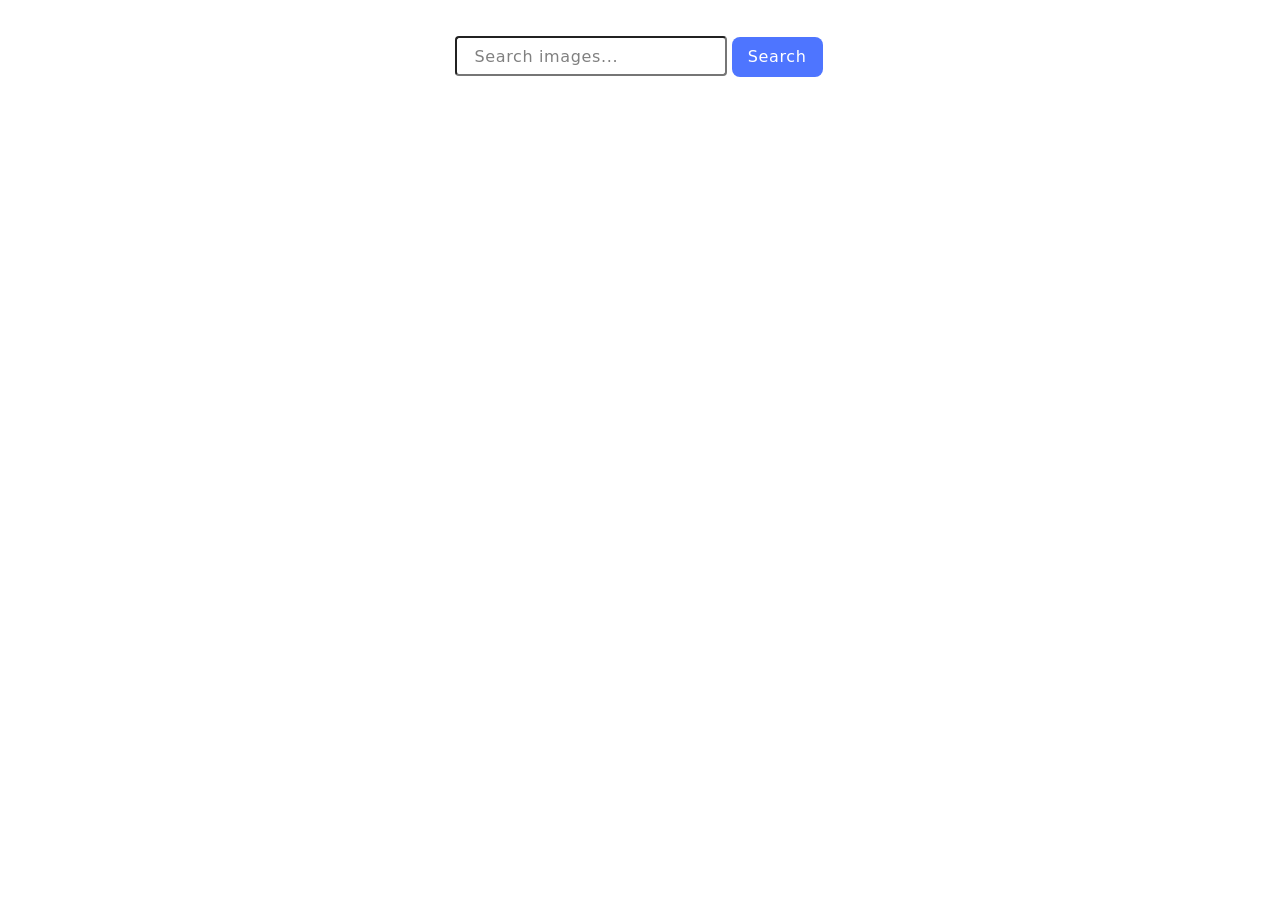
<file: src/index.html>
<!DOCTYPE html>
<html lang="en">
  <head>
    <meta charset="UTF-8" />
    <link rel="icon" type="image/svg+xml" href="/favicon.svg" />
    <meta name="viewport" content="width=device-width, initial-scale=1.0" />
    <title>GOIT-JS-HW-11</title>
    <link rel="stylesheet" href="https://cdnjs.cloudflare.com/ajax/libs/modern-normalize/2.0.0/modern-normalize.min.css">
    <link rel="stylesheet" href="./css/styles.css" />
  </head>
  <body>
    <section class="section-search">
      <div class="container">
       <form class="search-form js-search-form">
          <div class="search">
            <input type="text" class="input"   name="searchKeyword" placeholder="Search images..." id="datetime-picker" />
            <button type="submit" class="startBtn">Search</button>
          </div>
        </form>
      </div>
      <div class="cont-loader container js-loader is-hidden">
        <span class="loader"></span>
        <p class="loader-text">Loading image, please wait...</p>
      </div>
    </section>
    <div class="container"><ul class="list js-gallery"></ul></div>
    <script type="module" src="./main.js"></script>
  </body>
  </html>
</file>
<file: src/css/styles.css>
/**
  |============================
  | include css partials with
  | default @import url()
  |============================
*/
@import url('./pixabay.css');
@import url('./loader.css');

:root {
  font-family: Inter, Avenir, Helvetica, Arial, sans-serif;
  font-size: 16px;
  line-height: 24px;
  font-weight: 400;

  color: #242424;
  background-color: ffffff;

  font-synthesis: none;
  text-rendering: optimizeLegibility;
  -webkit-font-smoothing: antialiased;
  -moz-osx-font-smoothing: grayscale;
  -webkit-text-size-adjust: 100%;
}
/* .markup-info{
  display: flex;
  flex-wrap: wrap
}
.item-list{
  display: flex;
  flex-wrap:
} */
img {
  display: block;
  max-width: 100%;
  height: auto;
}
.container{
  padding-top: 0;
  width: 100%;
  max-width: 1190px;
  padding-left: 16px;
  padding-right: 16px;
  margin: 0 auto;
}
.list{
  display: flex;
  flex-wrap: wrap;
  justify-content: center;
  gap: 10px ;
}
.item-list{
  height: 200px;
  width: 360px;
  border: 1px solid #808080;
}
.markup-info{
  display: flex;
  flex-wrap: wrap;
  gap: 28px;
  justify-content: center;
}
.item-list-img{
  height: 152px;
  width: 360px;
}
.item-list-title{
  text-align: center;
  font-family: font-family;
font-weight: 600;
font-size: 12px;
line-height: 133%;
letter-spacing: 0.04em;
color: #2e2f42;
}
.item-list-text{
  text-align: center;
  font-family: font-family;
font-weight: 400;
font-size: 12px;
line-height: 200%;
letter-spacing: 0.04em;
color: #2e2f42;
}
.search-form{
  display: flex;
  justify-content: center;
  gap: 8px; margin-top: 36px;
}
</file>
